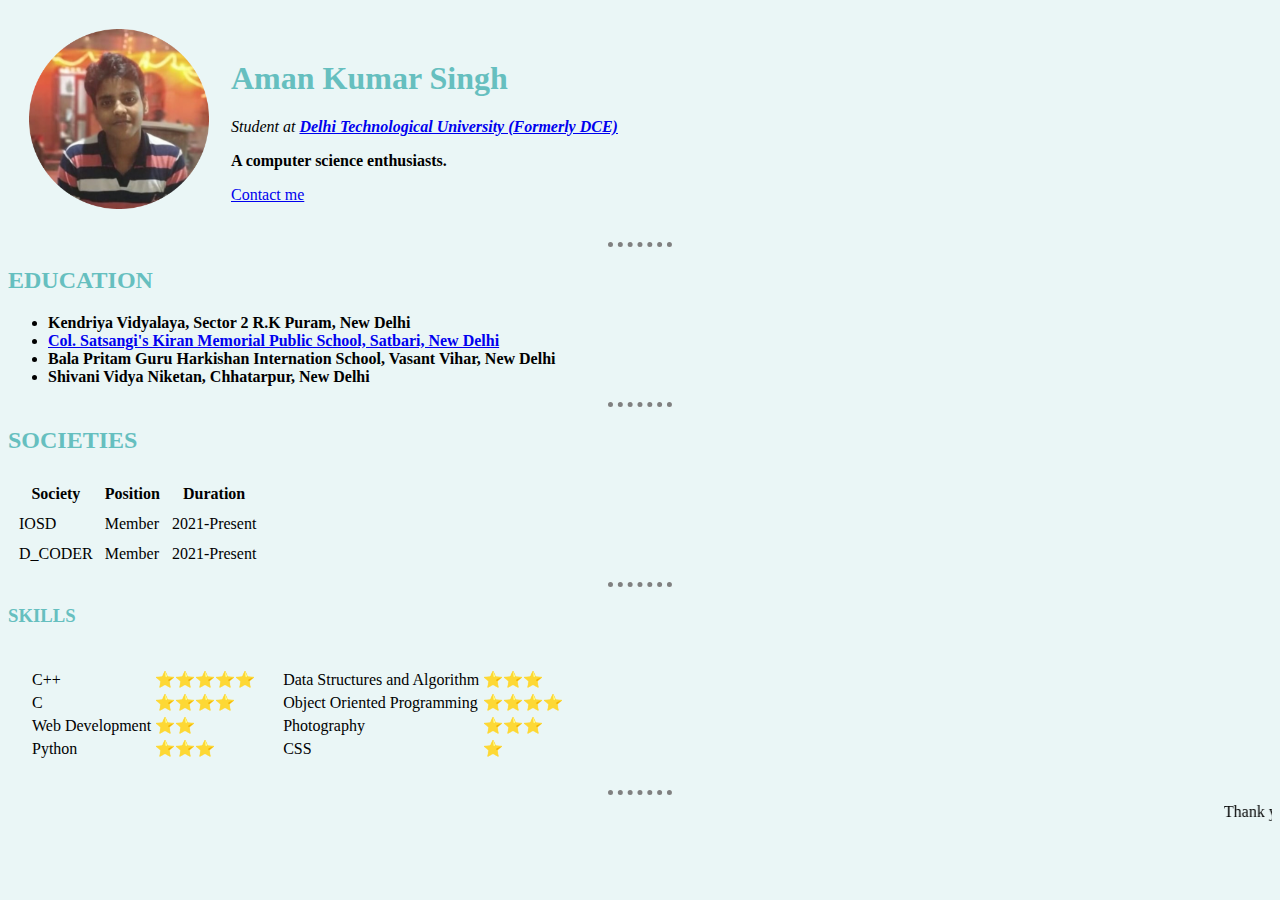
<file: index.html>
<!DOCTYPE html>
<html lang="en">

<head>
    <meta charset="UTF-8">
    <meta http-equiv="X-UA-Compatible" content="IE=edge">
    <meta name="viewport" content="width=device-width, initial-scale=1.0">
    <title>Aman's Personal Site</title>
    <link rel="stylesheet" href="style.css">
</head>
<!-- hello ji ye comment hai -->

<body>
    <!-- <center><h1>My Profile</h1></center> -->
    <table cellspacing="20">
        <tr>
            <td><img src="Aman Kumar Singh.png" alt="Aman's profile picture" width="180" height="180">
            </td>
            <td>
                <H1>Aman Kumar Singh</H1>
                <p><em> Student at <a href="https://www.dtu.ac.in/"><strong>Delhi Technological University (Formerly
                                DCE) </strong></a></em></p>
                <p><b>A computer science enthusiasts.</b></p>
                <a href="contact.html">Contact me</a>
            </td>
        </tr>
    </table>
    <hr>
    <h2><strong>EDUCATION</strong></h2>
    <strong>
        <ul>
            <li>Kendriya Vidyalaya, Sector 2 R.K Puram, New Delhi</li>
            <li><a href="https://www.cskm.com/">Col. Satsangi's Kiran Memorial Public School, Satbari, New Delhi </a>
            </li>
            <li>Bala Pritam Guru Harkishan Internation School, Vasant Vihar, New Delhi</li>
            <li>Shivani Vidya Niketan, Chhatarpur, New Delhi </li>
        </ul>
    </strong>
    <hr>
    <h2>SOCIETIES</h2>
    <table cellspacing="10">
        <tr>
            <th> Society </th>
            <th>Position</th>
            <th>Duration</th>
        </tr>
        <tr>
            <td> IOSD </td>
            <td>Member</td>
            <td>2021-Present</td>
        </tr>
        <tr>
            <td>D_CODER</td>
            <td>Member</td>
            <td>2021-Present</td>
        </tr>
    </table>
    <hr>
    <h3>SKILLS</h3>
    <table cellspacing="20">
        <tr>
            <td>
                <table>
                    <tr>
                        <td>C++</td>
                        <td>⭐️⭐️⭐️⭐️⭐️</td>
                    </tr>
                    <tr>
                        <td>C</td>
                        <td>⭐️⭐️⭐️⭐️</td>
                    </tr>
                    <tr>
                        <td>Web Development</td>
                        <td>⭐️⭐️</td>
                    </tr>
                    <tr>
                        <td>Python</td>
                        <td>⭐️⭐️⭐️</td>
                    </tr>
                </table>
            </td>
            <td>
                <table>
                    <tr>
                        <td>Data Structures and Algorithm</td>
                        <td>⭐️⭐️⭐️</td>
                    </tr>
                    <tr>
                        <td>Object Oriented Programming</td>
                        <td>⭐️⭐️⭐️⭐️</td>
                    </tr>
                    <tr>
                        <td>Photography</td>
                        <td>⭐️⭐️⭐️</td>
                    </tr>
                    <tr>
                        <td>CSS</td>
                        <td>⭐️</td>
                    </tr>
                </table>
            </td>
        </tr>
    </table>
    <hr>
    <marquee> Thank you for visiting my site. </marquee>
</body>

</html>
</file>
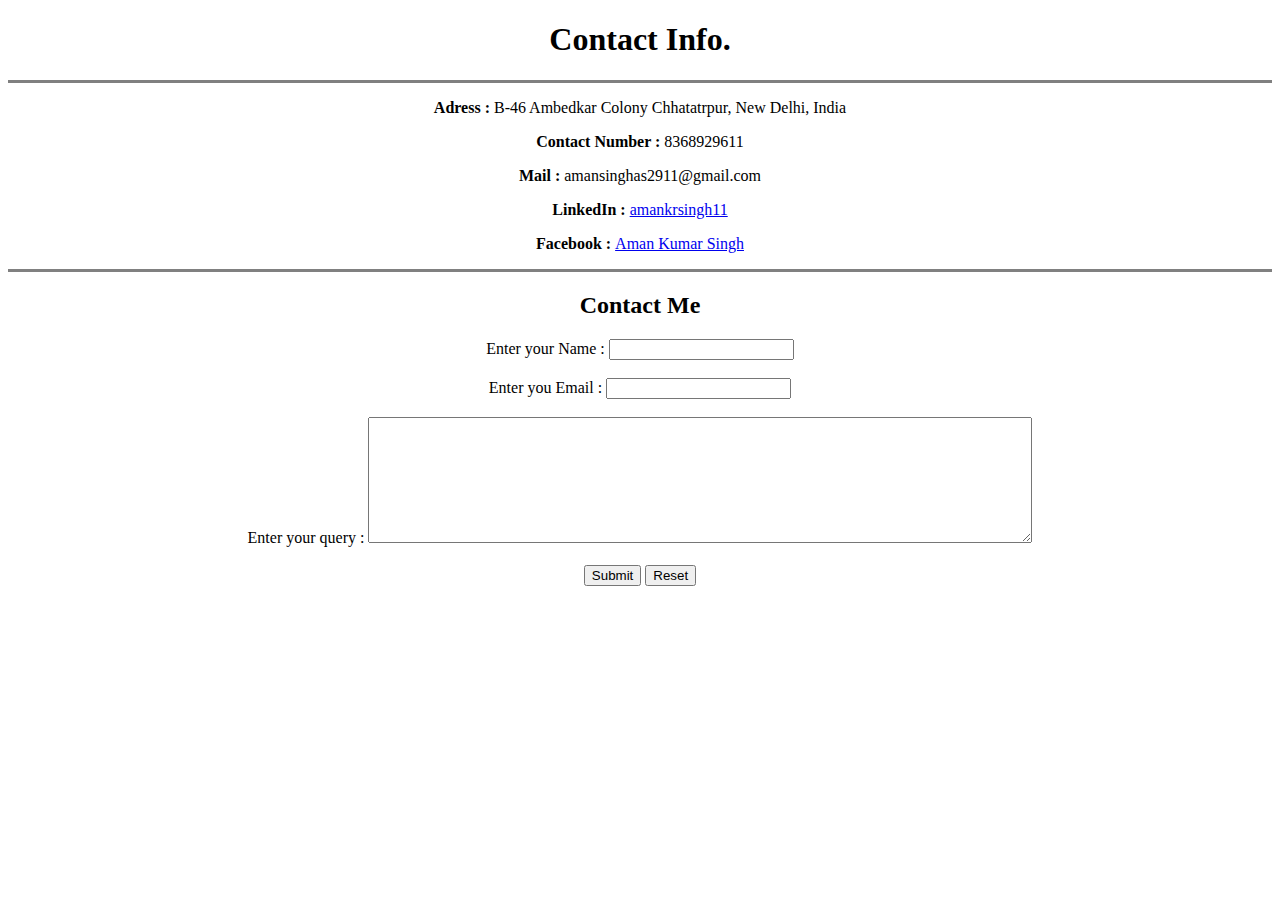
<file: contact.html>
<!DOCTYPE html>
<html lang="en">
<head>
    <meta charset="UTF-8">
    <meta http-equiv="X-UA-Compatible" content="IE=edge">
    <meta name="viewport" content="width=device-width, initial-scale=1.0">
    <title>Contact</title>
</head>
<body>
    <center>
    <h1>Contact Info.</h1>
    <hr size = "3" noshade>
    <p><strong>Adress : </strong>B-46 Ambedkar Colony Chhatatrpur, New Delhi, India</p>
    <p><strong>Contact Number : </strong>8368929611</p>
    <p><strong>Mail : </strong>amansinghas2911@gmail.com</p>
    <p><strong>LinkedIn : </strong><a href = "https://www.linkedin.com/in/amankrsingh11/">amankrsingh11</a></p>
    <p><strong>Facebook : </strong><a href = "https://www.facebook.com/aman.ksingh29/">Aman Kumar Singh</a></p>
    <hr size="3" noshade>
        <h2>Contact Me</h2>
    <form action="mailto:vladiomkuma0@gmail.com" method="post" enctype="text/plain" >
        <label>Enter your Name : </label>
        <input type="text" name="Name" value=""><br><br>
        <label>Enter you Email : </label>
        <input type="Email" name="Email" value=""><br><br>
        <label>Enter your query : </label>
        <textarea name = "Query" rows="8" cols="80"></textarea><br><br>
        <input type="submit" name="">
        <input type="reset" name="">
    </form>
        </center>
</body>
</html>
</file>
<file: style.css>
body {
      background-color: #EAF6F6;
  }
  hr {
      background-color: #EAF6F6;
      border-style: none;
      border-top-style: dotted;
      border-width: 5px;
      border-color: grey;
      width: 5%;
  }
  h1 {
    color: #66BFBF;
  }
  h2 {
    color: #66BFBF;
  }
  h3 {
    color: #66BFBF;
  }
</file>
